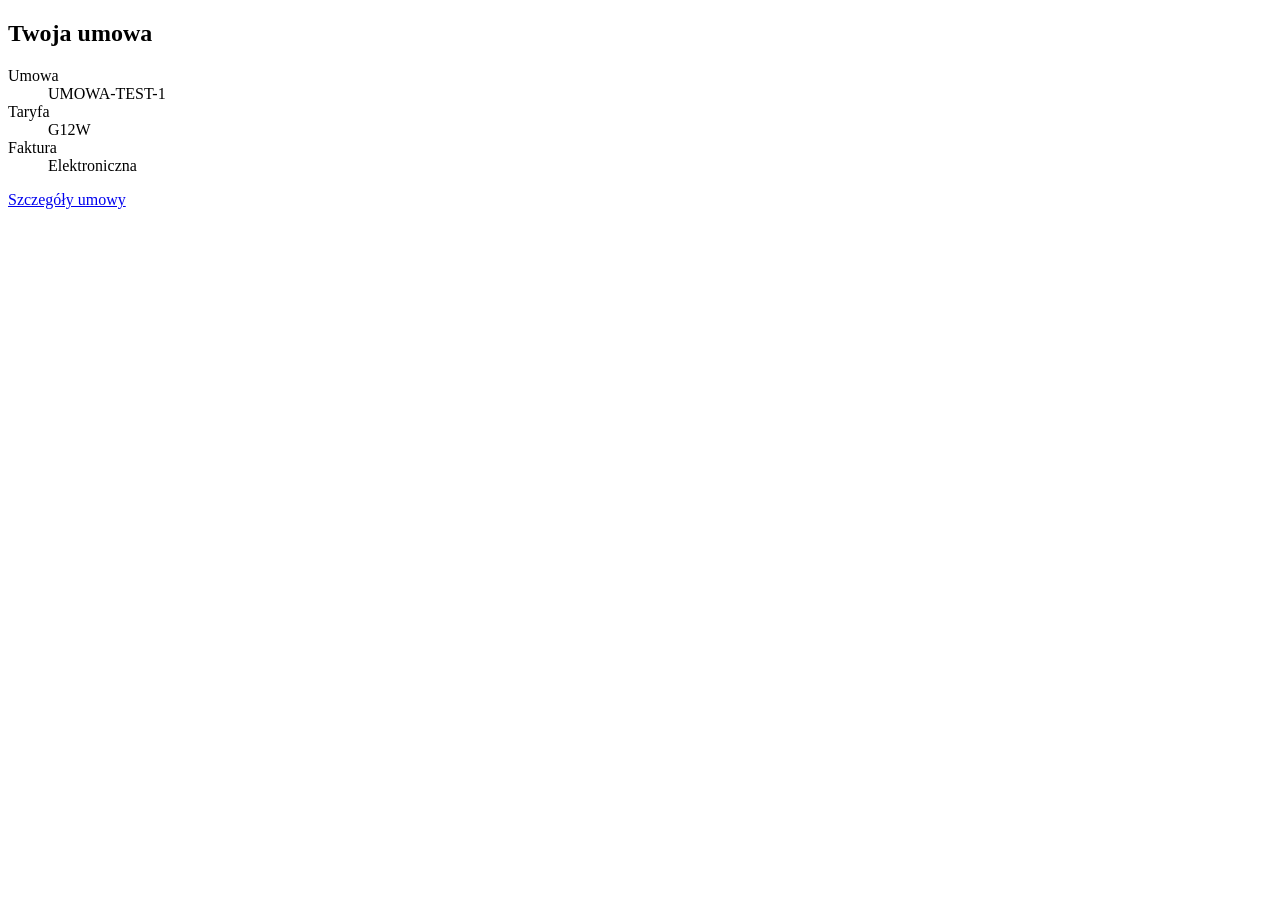
<file: pv_roi_tracker/tests/fixtures/ebok_home.html>
<!DOCTYPE html>
<html lang="pl">
<head><meta charset="utf-8"><title>Mój TAURON - Strona główna</title></head>
<body>
<div class="container">
  <h2>Twoja umowa</h2>
  <dl class="dl-horizontal">
    <dt>Umowa</dt>
    <dd>UMOWA-TEST-1</dd>
    <dt>Taryfa</dt>
    <dd>G12W</dd>
    <dt>Faktura</dt>
    <dd>Elektroniczna</dd>
  </dl>
  <a href="/Home/Pages/Umowa?sid=T18&amp;pp=11111111">Szczegóły umowy</a>
</div>
</body>
</html>
</file>
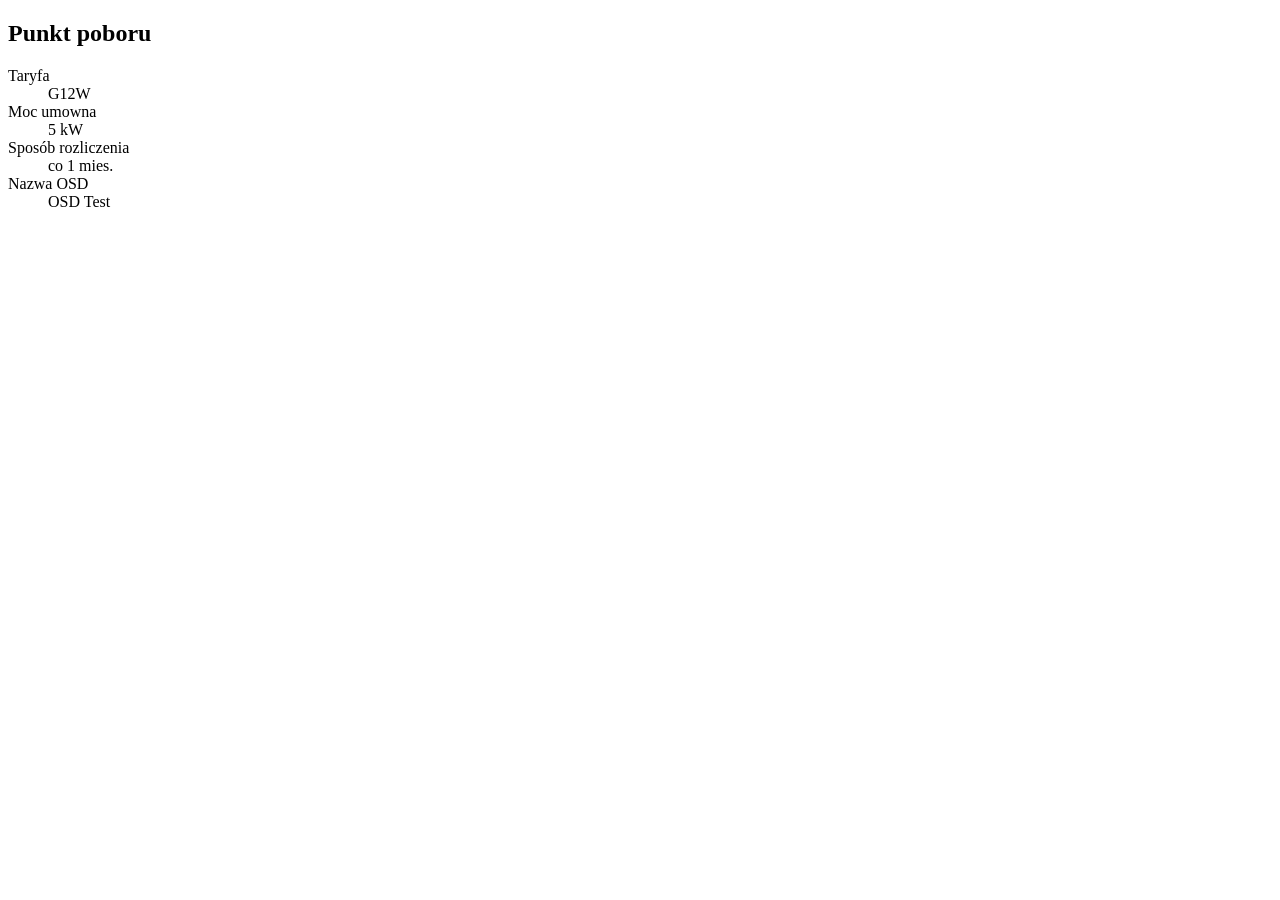
<file: pv_roi_tracker/tests/fixtures/ebok_punkt.html>
<!DOCTYPE html>
<html lang="pl">
<head><meta charset="utf-8"><title>Mój TAURON - Punkty poboru</title></head>
<body>
<div class="container">
  <h2>Punkt poboru</h2>
  <dl class="dl-horizontal">
    <dt>Taryfa</dt>
    <dd>G12W</dd>
    <dt>Moc umowna</dt>
    <dd>5 kW</dd>
    <dt>Sposób rozliczenia</dt>
    <dd>co 1 mies.</dd>
    <dt>Nazwa OSD</dt>
    <dd>OSD Test</dd>
  </dl>
</div>
</body>
</html>
</file>
